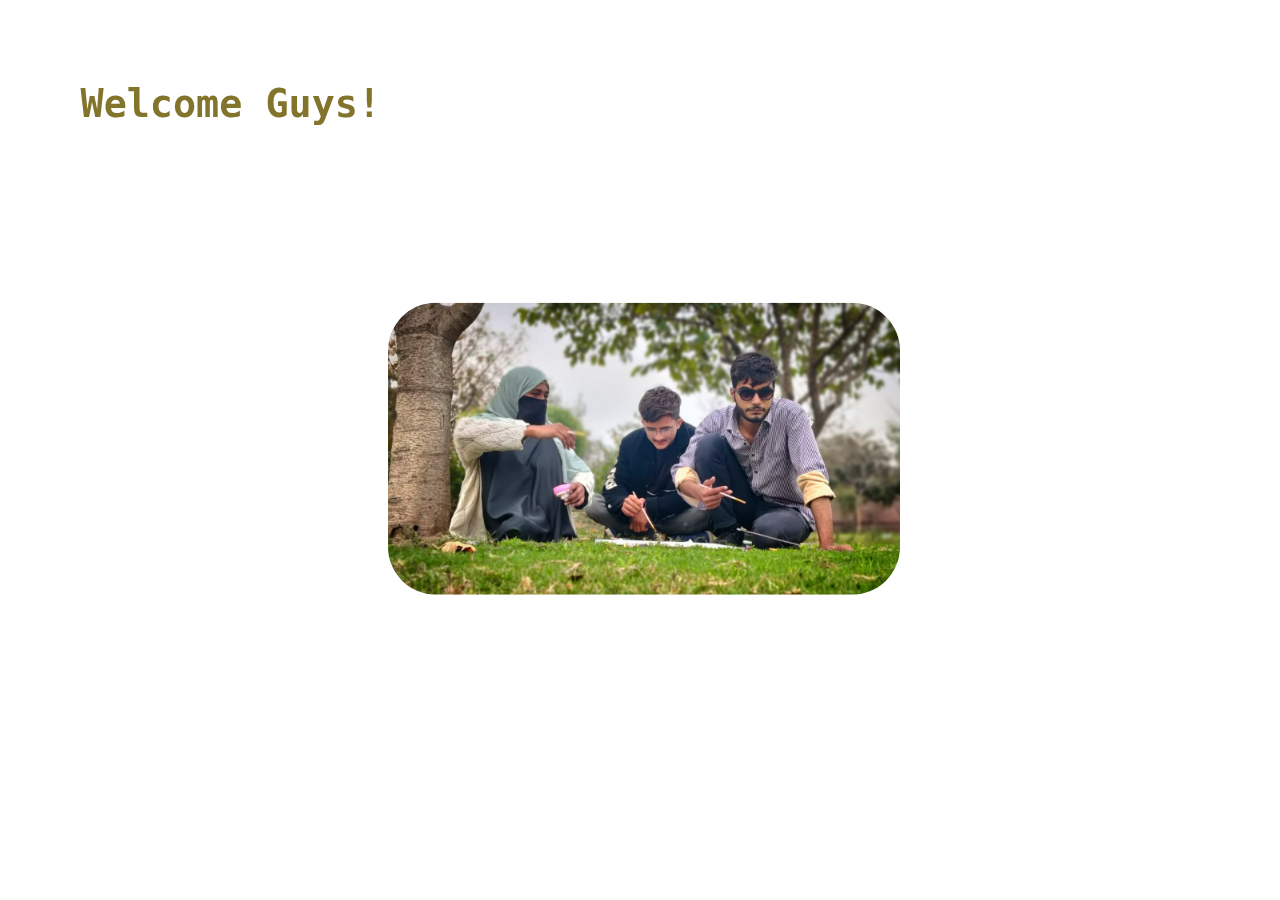
<file: index.html>
<!DOCTYPE html>
<html lang="en">
  <head>
    <meta charset="UTF-8" />
    <meta name="viewport" content="width=device-width, initial-scale=1.0" />
    <link rel="stylesheet" href="style.css" />
    <meta
      name="google-site-verification"
      content="Xp56MmOpIRXWYnR4-c6fXnmrUkPbtmSGYeDTIztFgQU"
    />
    <title>ProCodeCrackers</title>
  </head>
  <body>
    <h1>Welcome Guys!</h1>
    <div class="img">
      <img src="pic.jpg" alt="" />
    </div>
  </body>
  <script src="https://cdn.jsdelivr.net/npm/gsap@3.12.5/dist/gsap.min.js"></script>
  <script src="app.js"></script>
</html>
</file>
<file: style.css>
* {
  margin: 0;
  padding: 0;
  box-sizing: border-box;
}

html,
body {
  width: 100%;
  height: 100%;
}
body {
  color: rgb(131, 116, 44);
  font-family: monospace;
  position: relative;
}

h1 {
  padding: 5rem;
  font-size: 3vmax;
}

img {
  height: 100%;
  width: 100%;
  border-radius: 3rem;
}

.img {
  position: absolute;
  top: 50%;
  left: 50%;
  transform: translate(-50%, -50%);
  width: 40%;
  border-radius: 3rem;
}
</file>
